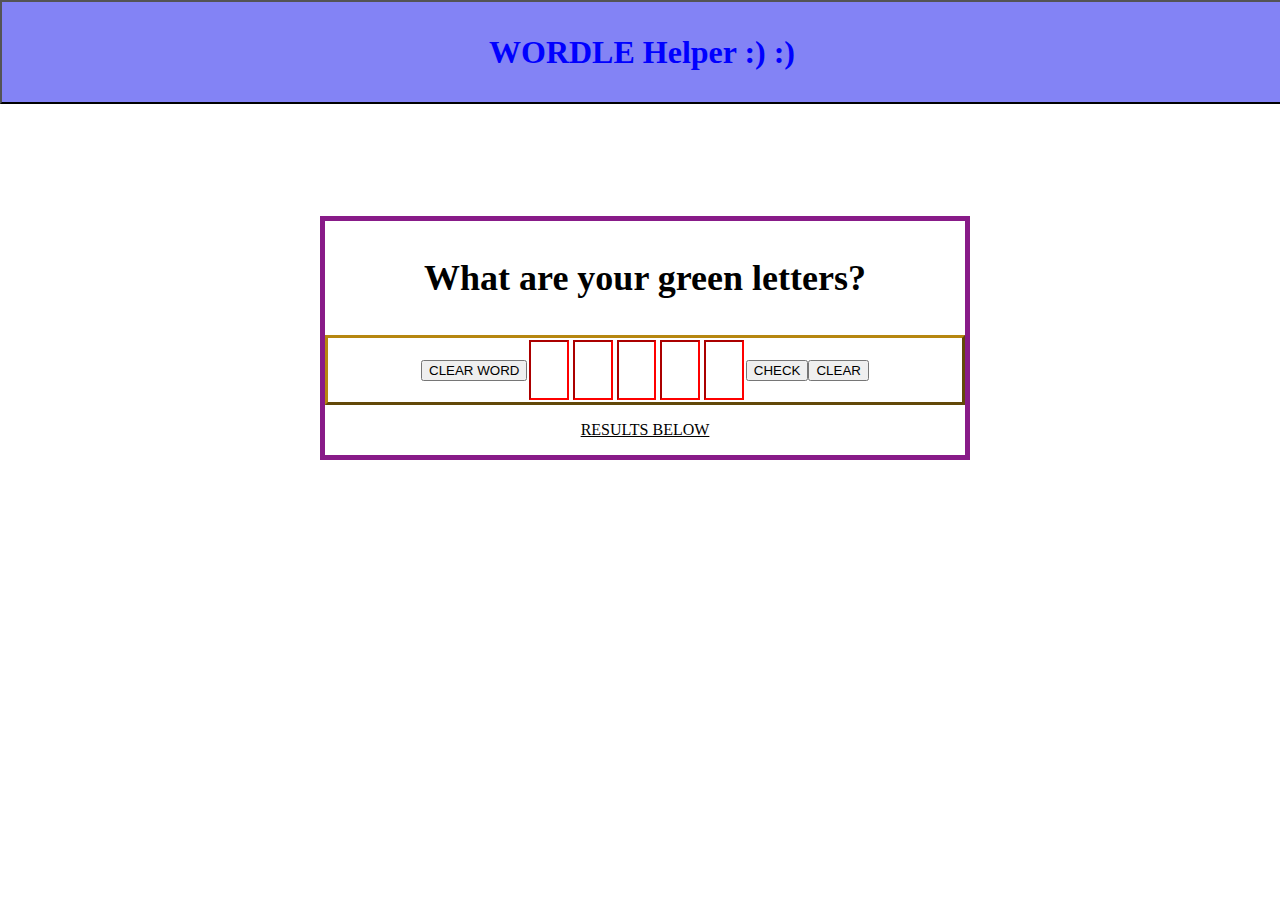
<file: 1-tuesday/index.html>
<!DOCTYPE html>
<html lang="en">
<head>
    <meta charset="UTF-8">
    <meta http-equiv="X-UA-Compatible" content="IE=edge">
    <meta name="viewport" content="width=device-width, initial-scale=1.0">
    <link href="style/style.css" rel="stylesheet" type="text/css">
    <title>Document</title>
</head>
<body>
    <div id='page_banner' color='red' class='banner_class'>
        <p class="wordle_paragraph">WORDLE Helper :) :) </p>
    </div>
    <div id="encase">
        <div class="thelist_div">
            <p class="the_title">What are your green letters?</p>
            <div class="theLettersBox">
                <button class="button" class="button3" type="button" onclick="clear_word()">CLEAR WORD</button>
                <input class="textbox" type="text" id="fname1" style="font-size:45px" name="fname"
                    maxlength="1"><br><br>
                <input class="textbox" type="text" id="fname2" style="font-size:45px" name="fname"
                    maxlength="1"><br><br>
                <input class="textbox" type="text" id="fname3" style="font-size:45px" name="fname"
                    maxlength="1"><br><br>
                <input class="textbox" type="text" id="fname4" style="font-size:45px" name="fname"
                    maxlength="1"><br><br>
                <input class="textbox" type="text" id="fname5"  style="font-size:45px" name="fname"
                    maxlength="1"><br><br>
                <button class="button" class="button1" type="button" onclick="func()">CHECK</button>
                <button class="button" class="button2" type="button" onclick="reset_results()">CLEAR</button>
            </div>
            <div>
                <p style="text-decoration:underline;">RESULTS BELOW</p>

                <div id="results_div"></div>
            </div>
        </div>
    </div>

</body>
    <script src="scripts/script1.js"></script>
    <script src="scripts/Homework_Script.js"></script> 
    </html>
</file>
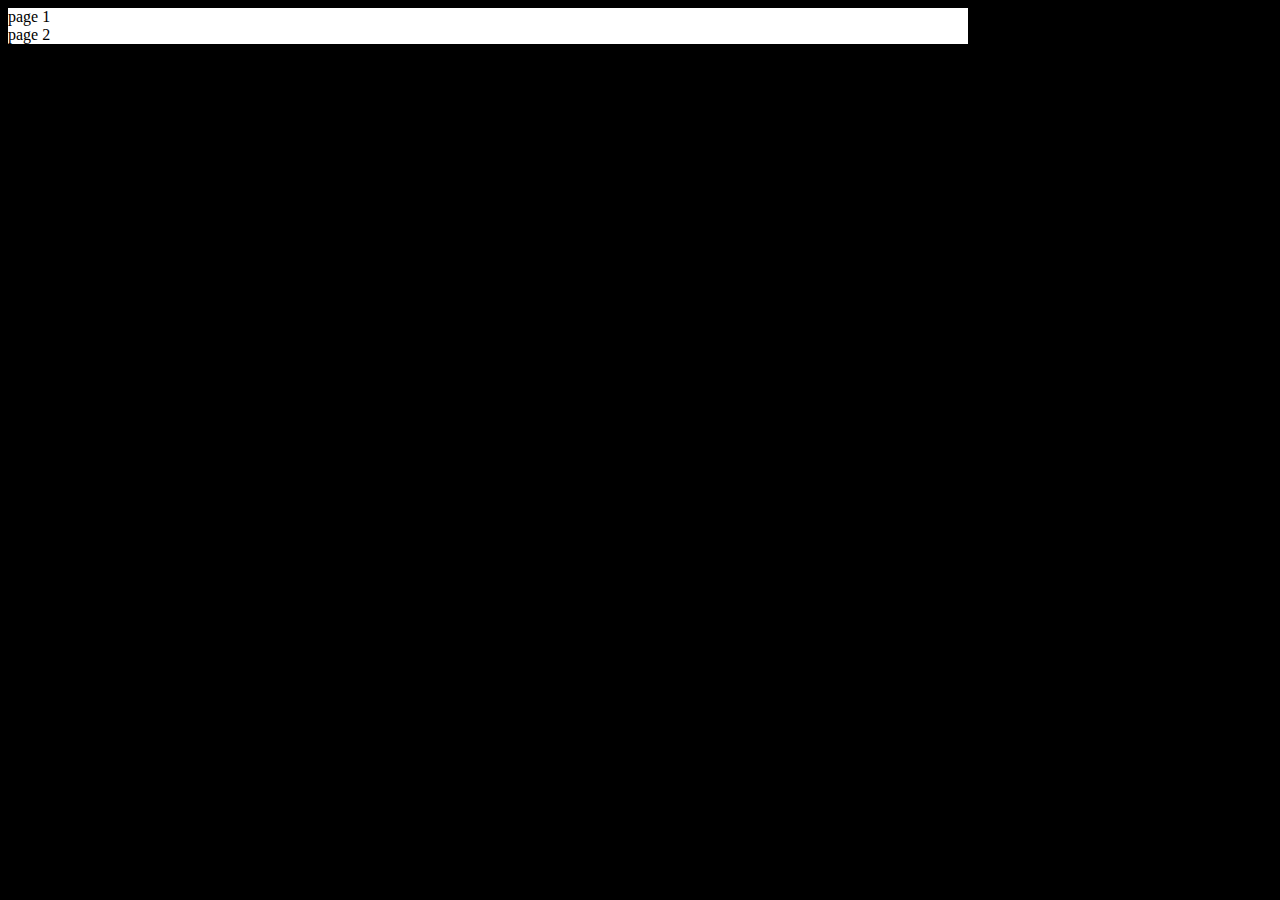
<file: Test_Stuff/index.html>
<!DOCTYPE html>
<html lang="en">
<head>
    <meta charset="UTF-8">
    <meta http-equiv="X-UA-Compatible" content="IE=edge">
    <meta name="viewport" content="width=device-width, initial-scale=1.0">
    <link rel="stylesheet" href="style.css">
    <title>Document</title>
</head>
<body>
    <div class="backg"> page 1</div>
    <div class="floating">page 2</div>
</body>
</html>
</file>
<file: 1-tuesday/style/style.css>
body {
    padding:0;
    margin:0;
    height:5000%;
    align-items: center;
}
.banner_class {
    height:100px;
    display:flex;
    width:100%;
    color:red;
    opacity:100%;
    background-color:rgb(131, 131, 245);
    align-items:center;
    justify-content:center;
    border:2px;
    border-color:black;
    border-style:outset;
}
.button1{
    padding:0;
    width:12%;
    height:10%;
    top:0;
    bottom:0;
    text-align:center;
}
.button2{
    padding:5px;
    width:12%;
    height:10%;
    top:0;
    bottom:0;
    text-align:center;
}
.textbox{
    width: 5%;
    height:100%;
    margin:2px;
    padding:2px;
    text-align:center;
    border-color:red;
    justify-content:center;
    color:green;
}
.theLettersBox {
    border-color:rgb(182, 135, 16);
    border-style:outset; 
    align-items:center;
    justify-content:center;
    display:flex;


}
.the_title {
    font-size:36px;
    font-weight:bold;
}
.thelist_div{
    position:relative;
    border: 5px solid #881b88;
    text-align:center;
    height:100%;
    width:50%;
    left:25%;
    top:25%;
}
#encase {

    position:absolute;
    top:24%;
}
.wordle_paragraph{
    color:blue;
    padding:5px;
    font-weight:bold;
    font-size:32px;
    align-items: center;
}
</file>
<file: Test_Stuff/style.css>
html {
    background-color: black;
}
body {
    width:75%;
    background-color: white;
}
.backg {
    background:white;
    animation: slide_up 1.4s ease;
}

@keyframes slide_up{
    0% {
        transform:translateY(250px);
    }
    100% {
        transform:translateX(0);
    }
}
</file>
